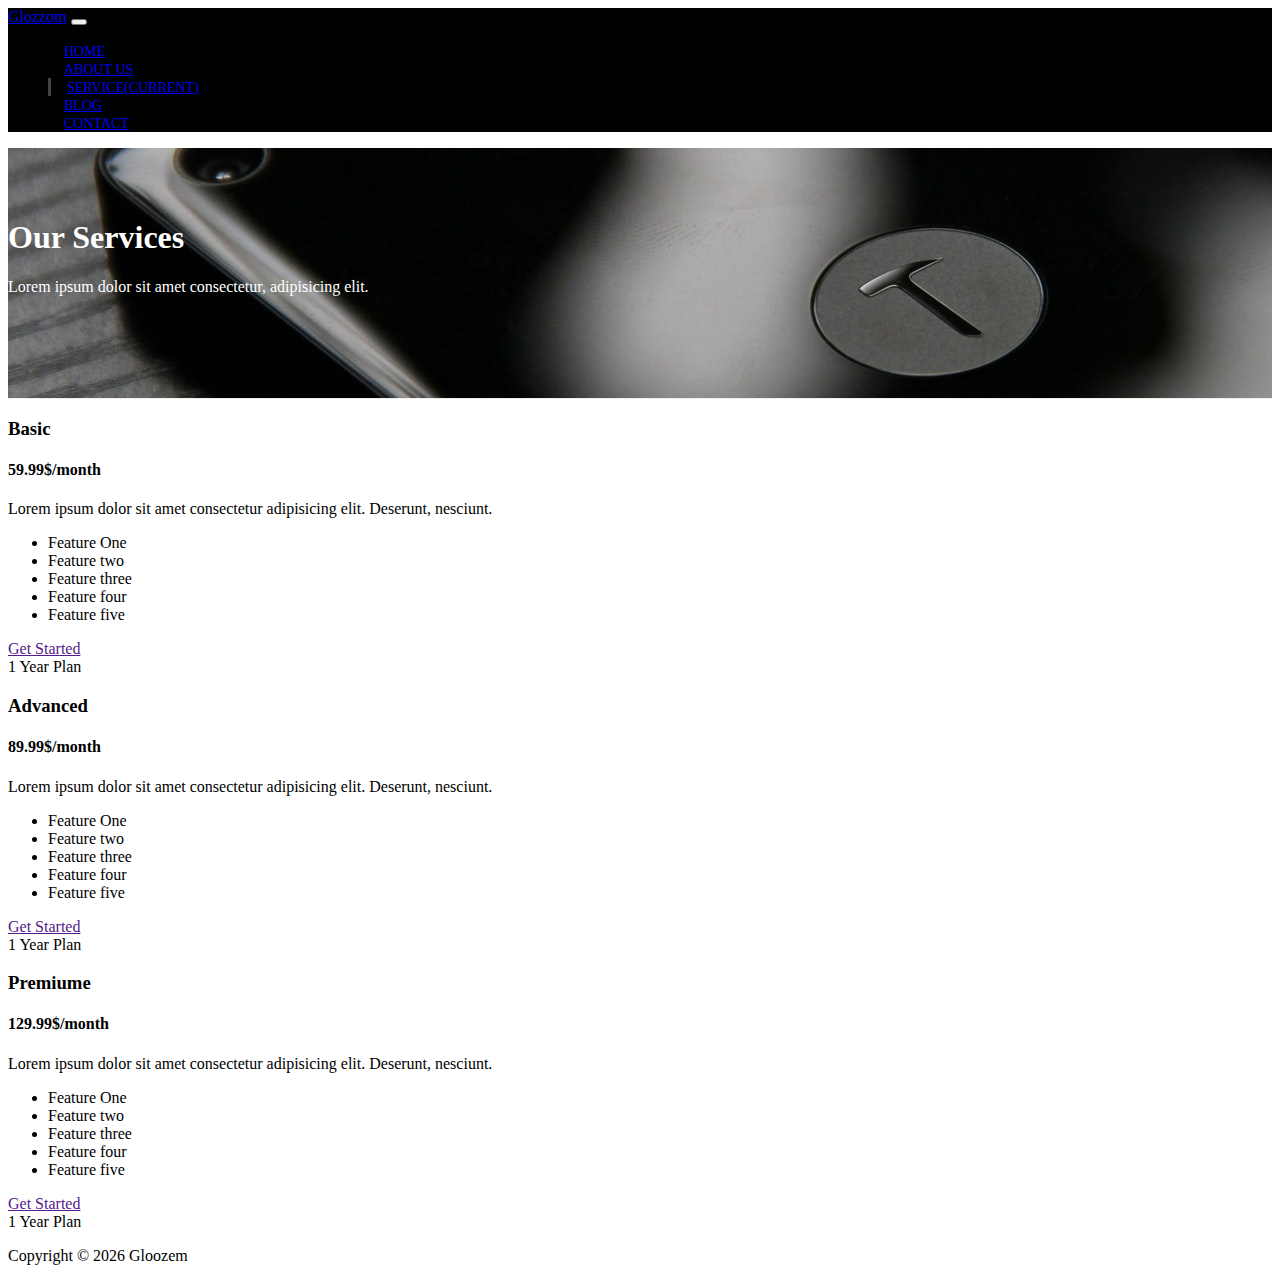
<file: service.html>
<!DOCTYPE html>
<html lang="en">

<head>
  <meta charset="UTF-8">
  <meta name="viewport" content="width=device-width, initial-scale=1.0">
  <meta http-equiv="X-UA-Compatible" content="ie=edge">
  <link rel="stylesheet" href="https://use.fontawesome.com/releases/v5.0.13/css/all.css" integrity="sha384-DNOHZ68U8hZfKXOrtjWvjxusGo9WQnrNx2sqG0tfsghAvtVlRW3tvkXWZh58N9jp"
    crossorigin="anonymous">
  <link rel="stylesheet" href="https://stackpath.bootstrapcdn.com/bootstrap/4.1.1/css/bootstrap.min.css" integrity="sha384-WskhaSGFgHYWDcbwN70/dfYBj47jz9qbsMId/iRN3ewGhXQFZCSftd1LZCfmhktB"
    crossorigin="anonymous">
    
  <link rel="stylesheet" href="css/style.css">
  <title>Bootstrap Theme</title>
</head>

<body>
  <!-- START HERE -->
  <nav class=" navbar navbar-expand-sm navbar-dark" style="background-color: #010101;">
    <div class="container">
      <a class="navbar-brand" href="#">Glozzom</a>
      <button class="navbar-toggler d-lg-none" type="button" data-toggle="collapse" data-target="#collapsibleNavId" aria-controls="collapsibleNavId"
          aria-expanded="false" aria-label="Toggle navigation"></button>
      <div class=" collapse navbar-collapse" id="collapsibleNavId">
          <ul class="navbar-nav ml-auto mt-2 mt-lg-0">
              <li class="nav-item ">
                  <a class="nav-link" href="./index.html">Home </a>
              </li>
              <li class="nav-item ">
                  <a class="nav-link" href="./about.html">About us </a>
              </li>
              <li class="nav-item active ">
                <a class="nav-link" href="./service.html">Service<span class="sr-only">(current)</span> </a>
            </li>
              <li class="nav-item ">
                <a class="nav-link" href="#">Blog </a>
            </li>
            <li class="nav-item">
                <a class="nav-link" href="#">Contact</a>
            </li>
              
          </ul>
          
      </div>
    </div>
  </nav>



<!-- Section newsletter -->

<!-- PAGE HEADER -->
<header id="page-header">
    <div class="container">
        <div class="row">
            <div class="col-md-6 m-auto text-center">
                <h1>Our Services</h1>
                <p>Lorem ipsum dolor sit amet consectetur, adipisicing elit.</p>
            </div>
        </div>
    </div>
</header>

<!-- Services section -->
<section id="services" class="py-5">
    <div class="container">
       <div class="row">
            <div class="col-md-4">
                <div class="card text-center">
                    <div class="card-header bg-dark text-white">
                        <h3>Basic</h3>
                    </div>
                    <div class="card-body">
                        <h4 class="card-title">59.99$/month</h4>
                        <p class="card-text">Lorem ipsum dolor sit amet consectetur adipisicing elit. Deserunt, nesciunt.</p>
                        <ul class="list-group">
                            <li class="list-group-item">
                              <i class="fas fa-check"></i>  Feature One 
                            </li>
                            <li class="list-group-item">
                                    <i class="fas fa-check"></i>  Feature two 
                                  </li>
                                  <li class="list-group-item">
                                        <i class="fas fa-times"></i>  Feature three 
                                      </li>
                                      <li class="list-group-item">
                                            <i class="fas fa-times"></i>  Feature four 
                                          </li>
                                          <li class="list-group-item">
                                                <i class="fas fa-times"></i>  Feature five 
                                              </li>
                        </ul>

                        <a href="" class="btn btn-outline-danger btn-block mt-2">Get Started</a>
                        <div class="card-footer text-muted">
                            1 Year Plan
                        </div>
                    </div>
                </div>
            </div>
            <div class="col-md-4">
                    <div class="card text-center">
                            <div class="card-header bg-dark text-white">
                                <h3>Advanced</h3>
                            </div>
                            <div class="card-body">
                                <h4 class="card-title">89.99$/month</h4>
                                <p class="card-text">Lorem ipsum dolor sit amet consectetur adipisicing elit. Deserunt, nesciunt.</p>
                                <ul class="list-group">
                                    <li class="list-group-item">
                                      <i class="fas fa-check"></i>  Feature One 
                                    </li>
                                    <li class="list-group-item">
                                            <i class="fas fa-check"></i>  Feature two 
                                          </li>
                                          <li class="list-group-item">
                                                <i class="fas fa-times"></i>  Feature three 
                                              </li>
                                              <li class="list-group-item">
                                                    <i class="fas fa-check"></i>  Feature four 
                                                  </li>
                                                  <li class="list-group-item">
                                                        <i class="fas fa-check"></i>  Feature five 
                                                      </li>
                                </ul>
        
                                <a href="" class="btn btn-outline-danger btn-block mt-2">Get Started</a>
                                <div class="card-footer text-muted">
                                    1 Year Plan
                                </div>
                            </div>
                        </div>
            </div>
            <div class="col-md-4">
                    <div class="card text-center">
                            <div class="card-header bg-dark text-white">
                                <h3>Premiume</h3>
                            </div>
                            <div class="card-body">
                                <h4 class="card-title">129.99$/month</h4>
                                <p class="card-text">Lorem ipsum dolor sit amet consectetur adipisicing elit. Deserunt, nesciunt.</p>
                                <ul class="list-group">
                                    <li class="list-group-item">
                                      <i class="fas fa-check"></i>  Feature One 
                                    </li>
                                    <li class="list-group-item">
                                            <i class="fas fa-check"></i>  Feature two 
                                          </li>
                                          <li class="list-group-item">
                                                <i class="fas fa-check"></i>  Feature three 
                                              </li>
                                              <li class="list-group-item">
                                                    <i class="fas fa-check"></i>  Feature four 
                                                  </li>
                                                  <li class="list-group-item">
                                                        <i class="fas fa-check"></i>  Feature five 
                                                      </li>
                                </ul>
        
                                <a href="" class="btn btn-outline-danger btn-block mt-2">Get Started</a>
                                <div class="card-footer text-muted">
                                    1 Year Plan
                                </div>
                            </div>
                        </div>
            </div>
       </div>
    </div>
</section>
<!-- FOOTER -->

<footer id="main-footer" class="text-center p-">
  <div class="container">
    <div class="row">
      <div class="col">
        <p>Copyright &copy; <span id="year"></span> Gloozem</p>
      </div>
    </div>
  </div>
</footer>
  
   

  <script src="http://code.jquery.com/jquery-3.3.1.min.js" integrity="sha256-FgpCb/KJQlLNfOu91ta32o/NMZxltwRo8QtmkMRdAu8="
    crossorigin="anonymous"></script>
  <script src="https://cdnjs.cloudflare.com/ajax/libs/popper.js/1.14.3/umd/popper.min.js" integrity="sha384-ZMP7rVo3mIykV+2+9J3UJ46jBk0WLaUAdn689aCwoqbBJiSnjAK/l8WvCWPIPm49"
    crossorigin="anonymous"></script>
  <script src="https://stackpath.bootstrapcdn.com/bootstrap/4.1.1/js/bootstrap.min.js" integrity="sha384-smHYKdLADwkXOn1EmN1qk/HfnUcbVRZyYmZ4qpPea6sjB/pTJ0euyQp0Mk8ck+5T"
    crossorigin="anonymous"></script>


  <script>
    // Get the current year for the copyright
    $('#year').text(new Date().getFullYear());





  </script>
</body>

</html>
</file>
<file: css/style.css>
body{
    overflow-x:hidden;
}

.navbar .nav-link{
    font-size: 14px;
    text-transform: uppercase;
    padding-left: 1rem !important;
    padding-right: 1rem !important;
}

.navbar .nav-item.active {
    border-left: #444 3px solid;
}

.carousel-item{
    height: 450px;
}
.carousel-image-1{
background: url('../img/image1.jpg');
background-size: cover;
}
.carousel-image-2{
background: url('../img/image2.jpg');
background-size: cover;
}
.carousel-image-3{
background: url('../img/image3.jpg');
background-size: cover;
}

#home-heading{
    position: relative;
    min-height: 200px;
    background: url('../img/lights.jpg');
    background-repeat: no-repeat;
    background-attachment: fixed;
    text-align: center;
    color: #fff;
}

.dark-overlay{ 
    position: absolute;
    top: 0;
    left: 0;
    width: 100%;
    height: 100%;
    background: rgba(0,0,0,0.7);
}

#video-play{
    position: relative;
    min-height: 200px;
    background: url('../img/media.jpg');
    background-repeat: no-repeat;
    background-attachment: fixed;
    background-position: 0 -300px;;
    text-align: center;
    color: #fff;
}
#video-play a {
    color: #fff;
}

#page-header {
    height:200px;
    background: url('../img/image2.jpg');
    background-position: 0 -360px;
    background-attachment: fixed;
    color: #fff;
    border-bottom: 1px #eee solid;
    padding-top: 50px;
}

.about-img{
    margin-top: -60px;
}
</file>
